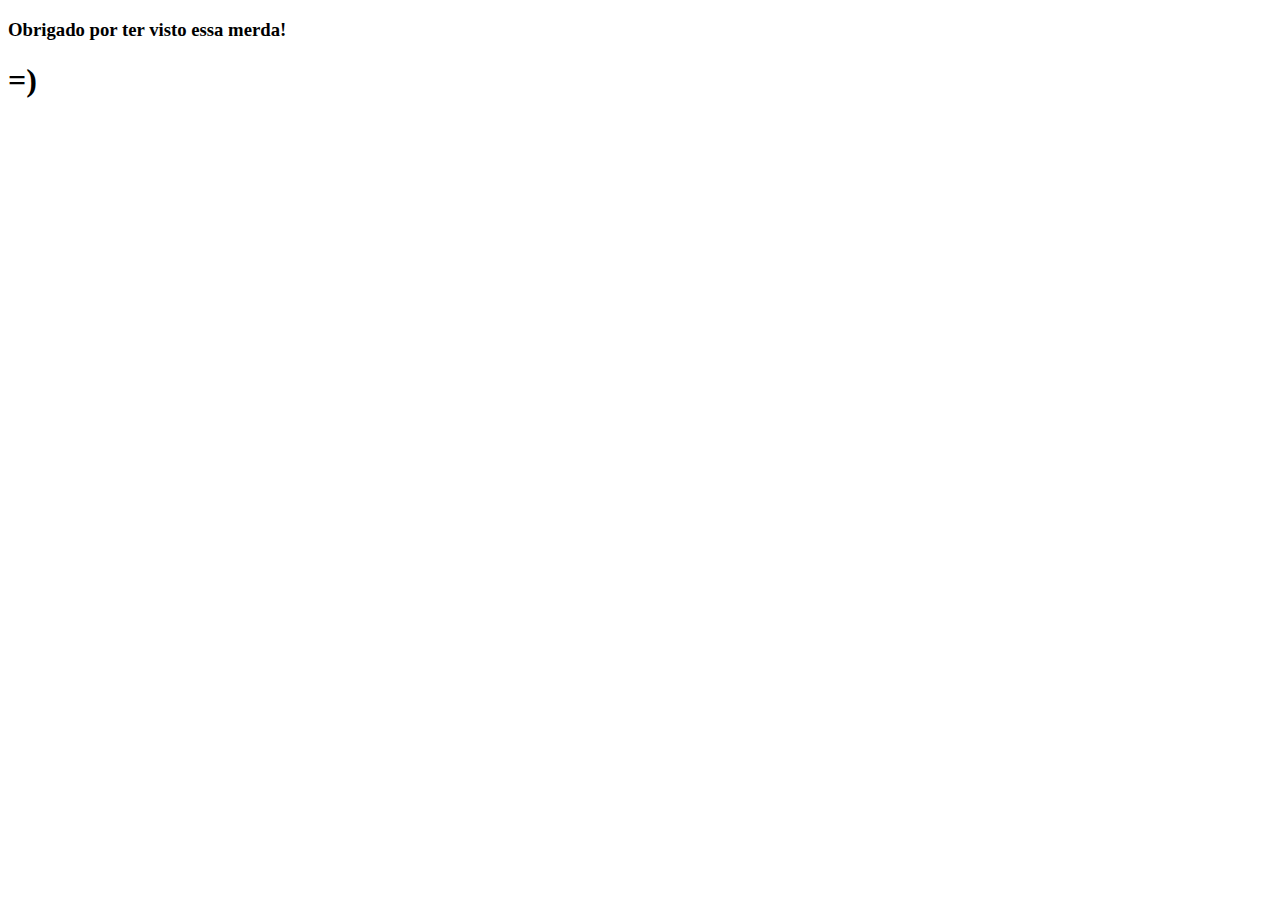
<file: sobre.html>
<!DOCTYPE html>
<html lang="pt-br">
<head>
    <meta charset="UTF-8">
    <meta http-equiv="X-UA-Compatible" content="IE=edge">
    <meta name="viewport" content="width=device-width, initial-scale=1.0">
    <title></title>
</head>
<body>
    <h3>Obrigado por ter visto essa merda!</h3>
    <h1>=)</h1>
</body>
</html>
</file>
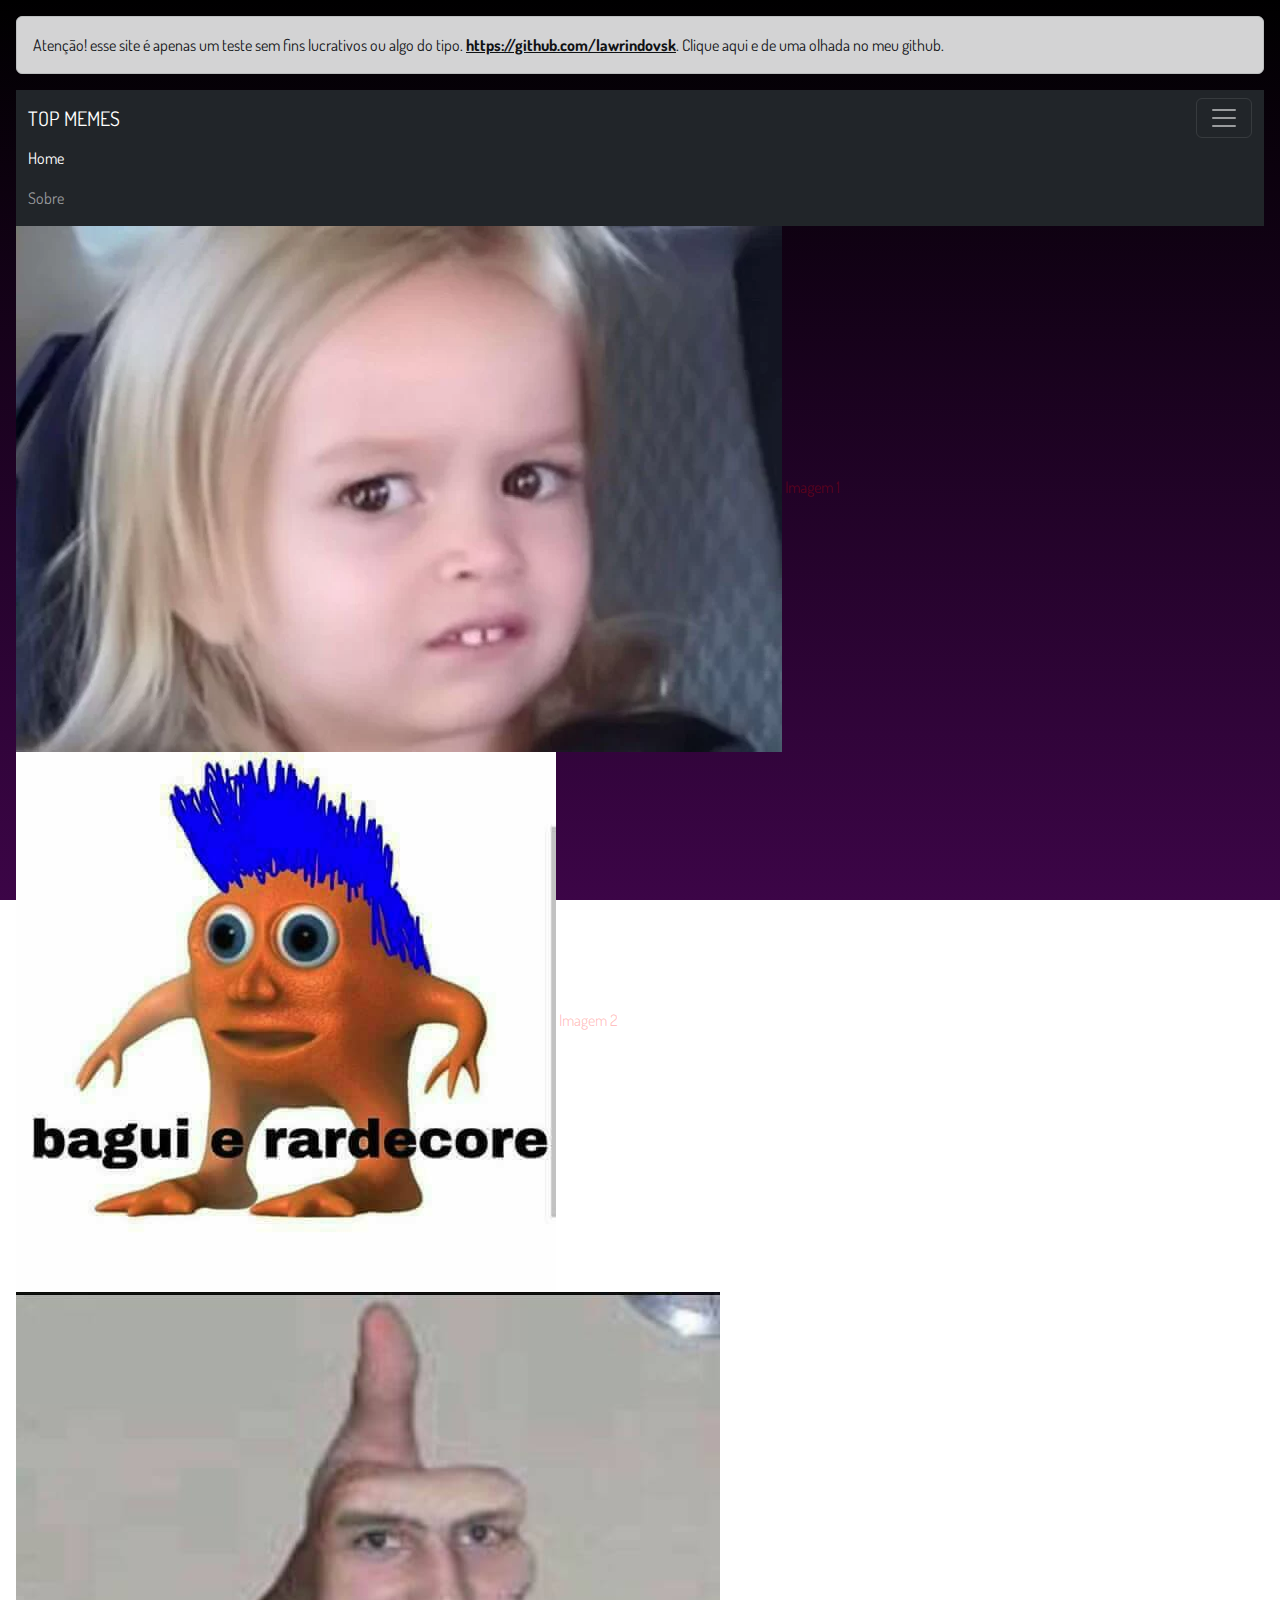
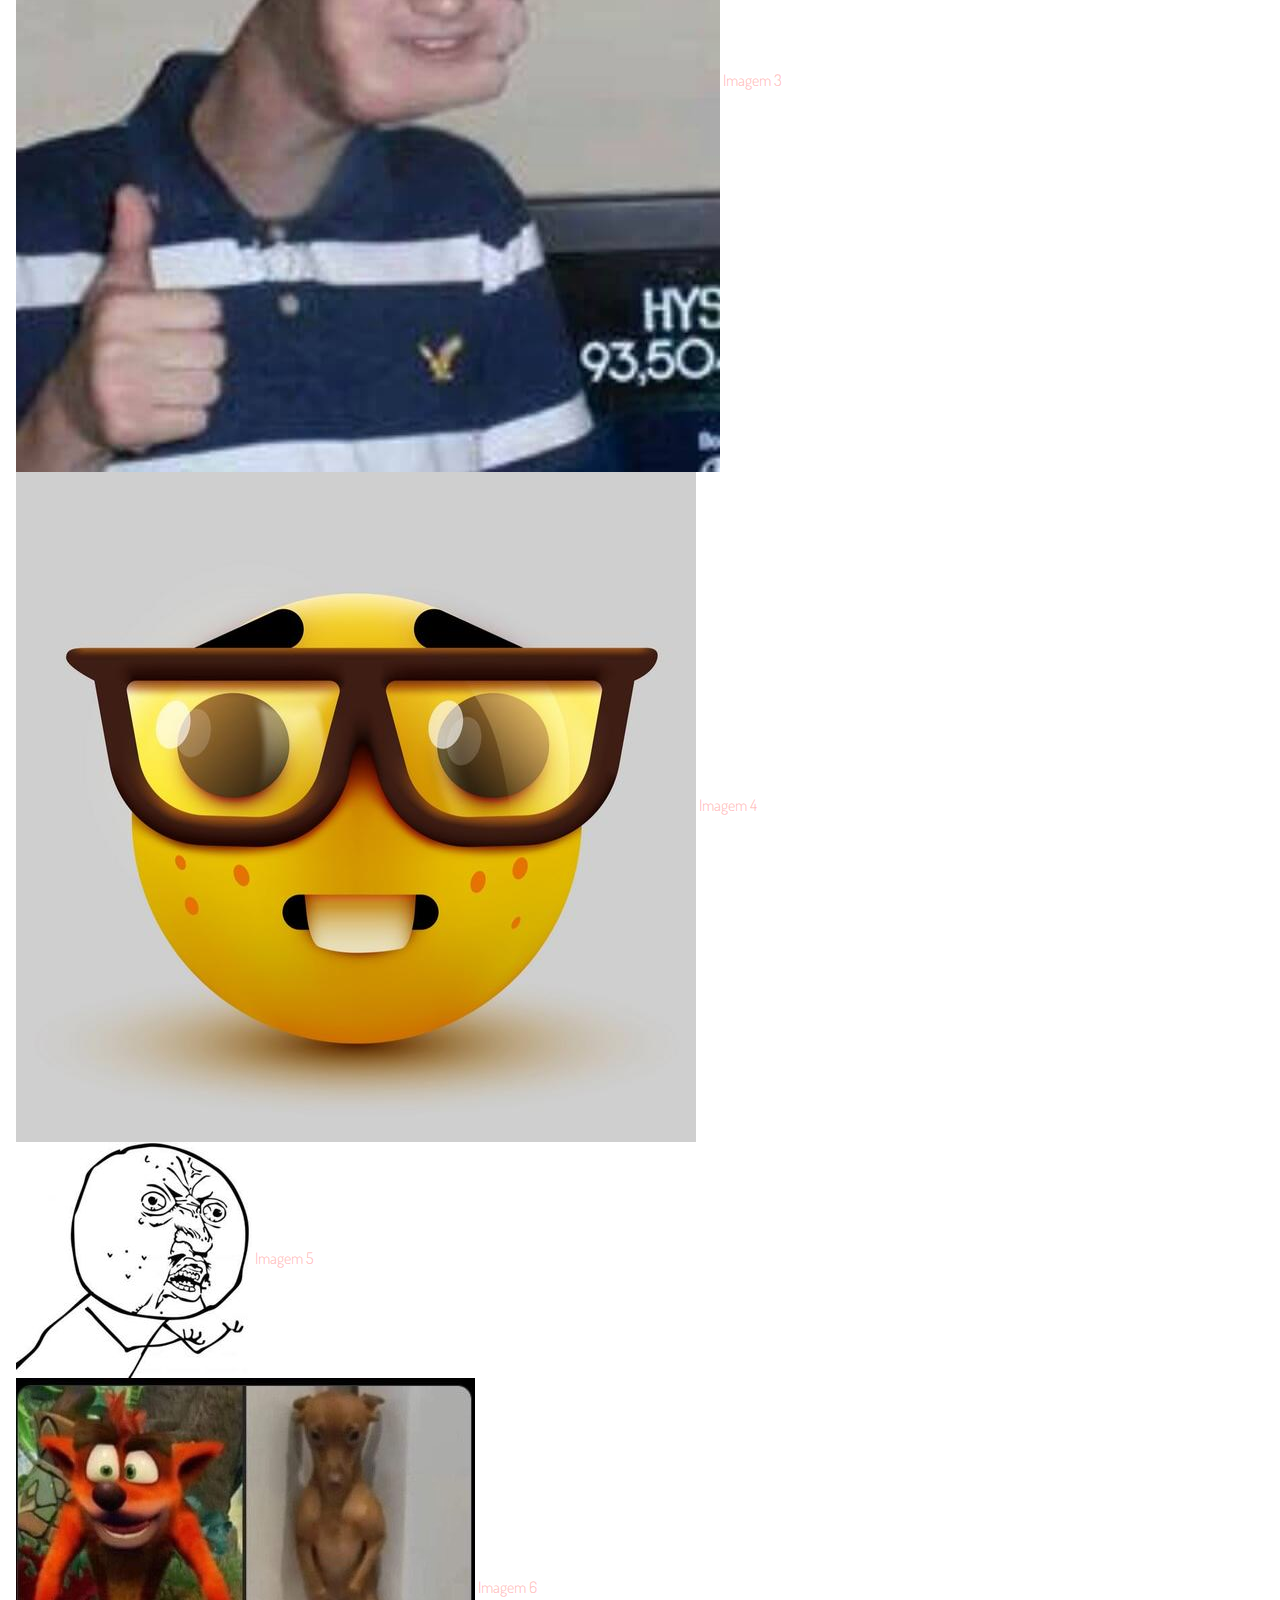
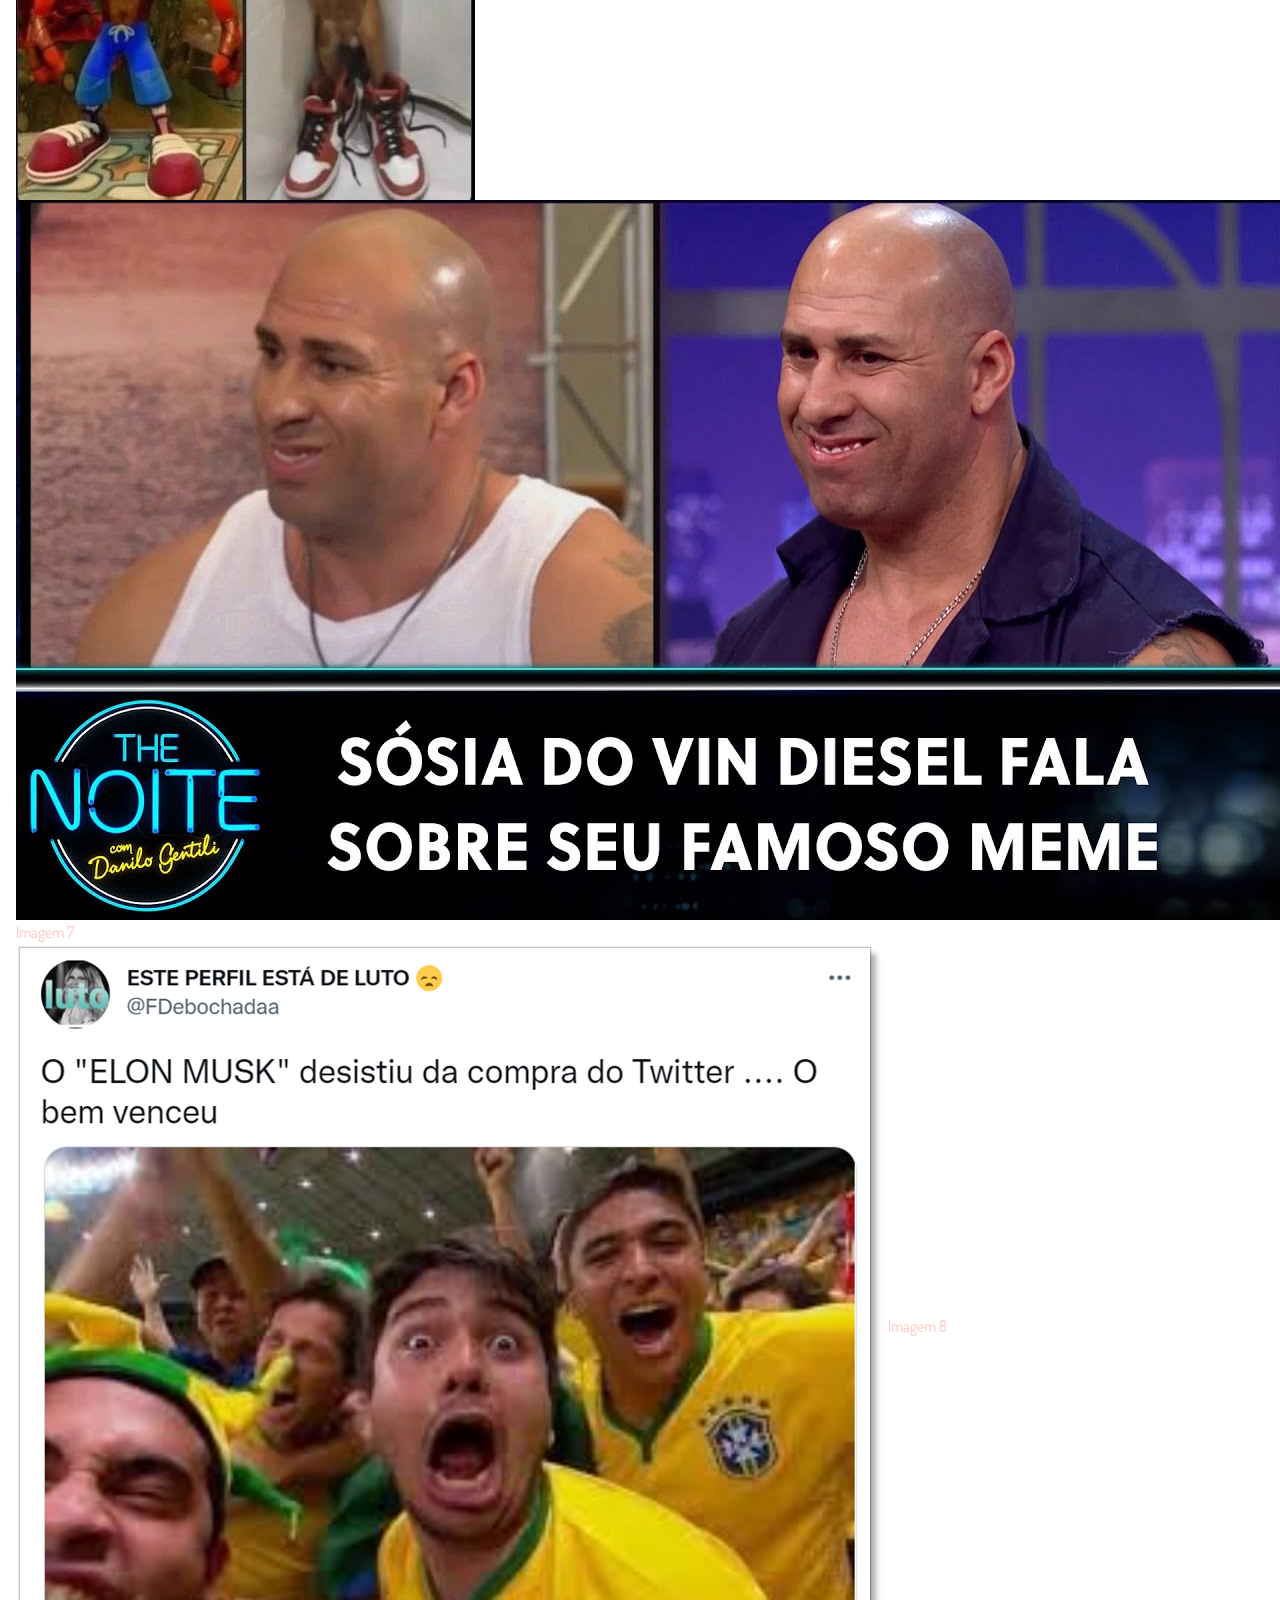
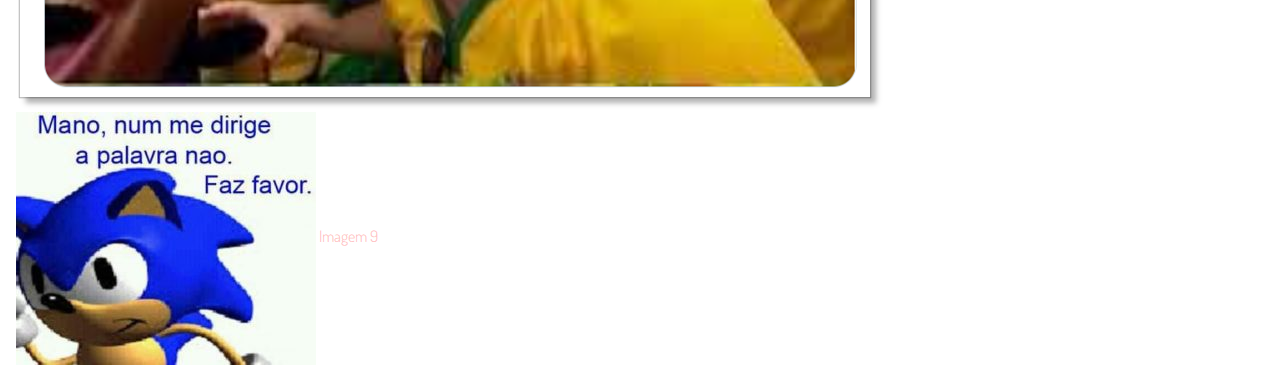
<file: TOP MEMES.html>
<!DOCTYPE html>
<!-- saved from url=(0060)file:///home/lawrindovsk/Documentos/bootstraptest/index.html -->
<html lang="pt-br"><head><meta http-equiv="Content-Type" content="text/html; charset=UTF-8">
    
    <meta name="viewport" content="width=device-width, initial-scale=1">
    <link href="./TOP MEMES_files/bootstrap.min.css" rel="stylesheet">
    <link href="./TOP MEMES_files/docs.css" rel="stylesheet">
    <script src="./TOP MEMES_files/bootstrap.bundle.min.js"></script>
    <link rel="stylesheet" type="text/css" href="./TOP MEMES_files/style.css">
    <link rel="stylesheet" type="text/css" href="./TOP MEMES_files/stylegrid" <!--="" links="" --="">
    <title>TOP MEMES</title>
  </head>
  <body class="p-3 m-0 border-0 bd-example">
    <!-- alert dark -->
    <div class="alert alert-dark" role="alert">
      Atenção! esse site é apenas um teste sem fins lucrativos ou algo do tipo. <a href="https://github.com/lawrindovsk" class="alert-link">https://github.com/lawrindovsk</a>. Clique aqui e de uma olhada no meu github.
    </div>
    <!-- end alert dark -->

    <!-- navbar -->

    <nav class="navbar navbar-dark bg-dark">
      <div class="container-fluid">
        <a class="navbar-brand" href="file:///home/lawrindovsk/Documentos/bootstraptest/index.html">TOP MEMES</a>
        <button class="navbar-toggler" type="button" data-bs-toggle="collapse" data-bs-target="#navbarNavAltMarkup" aria-controls="navbarNavAltMarkup" aria-expanded="true" aria-label="Toggle navigation">
          <span class="navbar-toggler-icon"></span>
        </button>
        <div class="navbar-collapse collapse show" id="navbarNavAltMarkup" style="">
          <div class="navbar-nav">
            <a class="nav-link active" aria-current="page" href="file:///home/lawrindovsk/Documentos/bootstraptest/index.html">Home</a>
            <a class="nav-link" href="file:///home/lawrindovsk/Documentos/bootstraptest/sobre.html">Sobre</a>
          </div>
        </div>
      </div>
    </nav>

    <!-- end navbar -->
  
    <!-- coluna html/css -->
    <div class="container-galeria">
      <div class="item-galeria w-2 h-2">
          <img src="./TOP MEMES_files/1_meme_chloe-26068285.webp" alt="" class="img-galeria">
          <span class="title-galeria">
              Imagem 1
          </span>
      </div>
      <div class="item-galeria w-2 h-1">
          <img src="./TOP MEMES_files/275173732_488898666274434_4791033096895601277_n.jpg" alt="" class="img-galeria">
          <span class="title-galeria">
              Imagem 2
          </span>
      </div>
      <div class="item-galeria w-1 h-2">
          <img src="./TOP MEMES_files/66600771_154994452324764_915289133146963968_n.jpg" alt="" class="img-galeria">
          <span class="title-galeria">
              Imagem 3
          </span>
      </div>
      <div class="item-galeria w-1 h-1">
          <img src="./TOP MEMES_files/667.jpg" alt="" class="img-galeria">
          <span class="title-galeria">
              Imagem 4
          </span>
      </div>
      <div class="item-galeria w-2 h-2">
          <img src="./TOP MEMES_files/7e3bb2b4059cceb64279789d228e2da2--funny-meme-pictures-funny-images.jpg" alt="" class="img-galeria">
          <span class="title-galeria">
              Imagem 5
          </span>
      </div>
      <div class="item-galeria w-1 h-2">
          <img src="./TOP MEMES_files/FeqXxDnX0AA5CBj.jpeg" alt="" class="img-galeria">
          <span class="title-galeria">
              Imagem 6
          </span>
      </div>
      <div class="item-galeria w-1 h-1">
          <img src="./TOP MEMES_files/maxresdefault.jpg" alt="" class="img-galeria">
          <span class="title-galeria">
              Imagem 7
          </span>
      </div>
      <div class="item-galeria w-1 h-1">
          <img src="./TOP MEMES_files/meme6-musk-8jul-2022.png" alt="" class="img-galeria">
          <span class="title-galeria">
              Imagem 8
          </span>
      </div>
      <div class="item-galeria w-1 h-1">
          <img src="./TOP MEMES_files/sonic meme do zap.jpeg" alt="" class="img-galeria">
          <span class="title-galeria">
              Imagem 9
          </span>
      </div>
  </div>

    <!-- scripts do bootstrap -->
    <script src="./TOP MEMES_files/bootstrap.bundle.min.js" integrity="sha384-OERcA2EqjJCMA+/3y+gxIOqMEjwtxJY7qPCqsdltbNJuaOe923+mo//f6V8Qbsw3" crossorigin="anonymous"></script>
    <script src="./TOP MEMES_files/popper.min.js" integrity="sha384-oBqDVmMz9ATKxIep9tiCxS/Z9fNfEXiDAYTujMAeBAsjFuCZSmKbSSUnQlmh/jp3" crossorigin="anonymous"></script>
    <script src="./TOP MEMES_files/bootstrap.min.js" integrity="sha384-IDwe1+LCz02ROU9k972gdyvl+AESN10+x7tBKgc9I5HFtuNz0wWnPclzo6p9vxnk" crossorigin="anonymous"></script>
  
</body></html>
</file>
<file: TOP MEMES_files/style.css>
@import url('https://fonts.googleapis.com/css2?family=Dosis:wght@300&display=swap');

*{
    margin: 0;
    padding: 0;
    box-sizing: border-box;
}


header{
    height: 6vh;
    display: flex;
    justify-content: space-between;
}

body{
    background: -webkit-linear-gradient(bottom, rgb(60, 5, 71), rgb(0, 0, 0));
    font-family: 'Dosis', sans-serif;
    margin: 0;
    padding: 0;
    background-attachment: fixed;
    font-size: 15;
    color: rgba(255, 0, 0, 0.26);
    min-height: 100vh;
}

#navbarrr{
    padding: 0;
}

carousel-item active{
    width: 0%;
}

#titulo{
    text-align: center;
    background-color: rgba(255, 255, 255, 0.342);
}

#lista{
    margin-left: 10%;
    margin-right: 10%;
}

#navbar{
    list-style: none;
    display: inline;
}

#carouselExampleIndicators{
    margin-left: 10%;
    margin-right: 10%;
}
</file>
<file: TOP MEMES_files/docs.css>
/*!
 * Bootstrap Docs (https://getbootstrap.com/)
 * Copyright 2011-2022 The Bootstrap Authors
 * Copyright 2011-2022 Twitter, Inc.
 * Licensed under the Creative Commons Attribution 3.0 Unported License.
 * For details, see https://creativecommons.org/licenses/by/3.0/.
 */.grid{display:grid;grid-template-rows:repeat(var(--bs-rows, 1), 1fr);grid-template-columns:repeat(var(--bs-columns, 12), 1fr);gap:var(--bs-gap, 1.5rem)}.grid .g-col-1{grid-column:auto/span 1}.grid .g-col-2{grid-column:auto/span 2}.grid .g-col-3{grid-column:auto/span 3}.grid .g-col-4{grid-column:auto/span 4}.grid .g-col-5{grid-column:auto/span 5}.grid .g-col-6{grid-column:auto/span 6}.grid .g-col-7{grid-column:auto/span 7}.grid .g-col-8{grid-column:auto/span 8}.grid .g-col-9{grid-column:auto/span 9}.grid .g-col-10{grid-column:auto/span 10}.grid .g-col-11{grid-column:auto/span 11}.grid .g-col-12{grid-column:auto/span 12}.grid .g-start-1{grid-column-start:1}.grid .g-start-2{grid-column-start:2}.grid .g-start-3{grid-column-start:3}.grid .g-start-4{grid-column-start:4}.grid .g-start-5{grid-column-start:5}.grid .g-start-6{grid-column-start:6}.grid .g-start-7{grid-column-start:7}.grid .g-start-8{grid-column-start:8}.grid .g-start-9{grid-column-start:9}.grid .g-start-10{grid-column-start:10}.grid .g-start-11{grid-column-start:11}@media (min-width: 576px){.grid .g-col-sm-1{grid-column:auto/span 1}.grid .g-col-sm-2{grid-column:auto/span 2}.grid .g-col-sm-3{grid-column:auto/span 3}.grid .g-col-sm-4{grid-column:auto/span 4}.grid .g-col-sm-5{grid-column:auto/span 5}.grid .g-col-sm-6{grid-column:auto/span 6}.grid .g-col-sm-7{grid-column:auto/span 7}.grid .g-col-sm-8{grid-column:auto/span 8}.grid .g-col-sm-9{grid-column:auto/span 9}.grid .g-col-sm-10{grid-column:auto/span 10}.grid .g-col-sm-11{grid-column:auto/span 11}.grid .g-col-sm-12{grid-column:auto/span 12}.grid .g-start-sm-1{grid-column-start:1}.grid .g-start-sm-2{grid-column-start:2}.grid .g-start-sm-3{grid-column-start:3}.grid .g-start-sm-4{grid-column-start:4}.grid .g-start-sm-5{grid-column-start:5}.grid .g-start-sm-6{grid-column-start:6}.grid .g-start-sm-7{grid-column-start:7}.grid .g-start-sm-8{grid-column-start:8}.grid .g-start-sm-9{grid-column-start:9}.grid .g-start-sm-10{grid-column-start:10}.grid .g-start-sm-11{grid-column-start:11}}@media (min-width: 768px){.grid .g-col-md-1{grid-column:auto/span 1}.grid .g-col-md-2{grid-column:auto/span 2}.grid .g-col-md-3{grid-column:auto/span 3}.grid .g-col-md-4{grid-column:auto/span 4}.grid .g-col-md-5{grid-column:auto/span 5}.grid .g-col-md-6{grid-column:auto/span 6}.grid .g-col-md-7{grid-column:auto/span 7}.grid .g-col-md-8{grid-column:auto/span 8}.grid .g-col-md-9{grid-column:auto/span 9}.grid .g-col-md-10{grid-column:auto/span 10}.grid .g-col-md-11{grid-column:auto/span 11}.grid .g-col-md-12{grid-column:auto/span 12}.grid .g-start-md-1{grid-column-start:1}.grid .g-start-md-2{grid-column-start:2}.grid .g-start-md-3{grid-column-start:3}.grid .g-start-md-4{grid-column-start:4}.grid .g-start-md-5{grid-column-start:5}.grid .g-start-md-6{grid-column-start:6}.grid .g-start-md-7{grid-column-start:7}.grid .g-start-md-8{grid-column-start:8}.grid .g-start-md-9{grid-column-start:9}.grid .g-start-md-10{grid-column-start:10}.grid .g-start-md-11{grid-column-start:11}}@media (min-width: 992px){.grid .g-col-lg-1{grid-column:auto/span 1}.grid .g-col-lg-2{grid-column:auto/span 2}.grid .g-col-lg-3{grid-column:auto/span 3}.grid .g-col-lg-4{grid-column:auto/span 4}.grid .g-col-lg-5{grid-column:auto/span 5}.grid .g-col-lg-6{grid-column:auto/span 6}.grid .g-col-lg-7{grid-column:auto/span 7}.grid .g-col-lg-8{grid-column:auto/span 8}.grid .g-col-lg-9{grid-column:auto/span 9}.grid .g-col-lg-10{grid-column:auto/span 10}.grid .g-col-lg-11{grid-column:auto/span 11}.grid .g-col-lg-12{grid-column:auto/span 12}.grid .g-start-lg-1{grid-column-start:1}.grid .g-start-lg-2{grid-column-start:2}.grid .g-start-lg-3{grid-column-start:3}.grid .g-start-lg-4{grid-column-start:4}.grid .g-start-lg-5{grid-column-start:5}.grid .g-start-lg-6{grid-column-start:6}.grid .g-start-lg-7{grid-column-start:7}.grid .g-start-lg-8{grid-column-start:8}.grid .g-start-lg-9{grid-column-start:9}.grid .g-start-lg-10{grid-column-start:10}.grid .g-start-lg-11{grid-column-start:11}}@media (min-width: 1200px){.grid .g-col-xl-1{grid-column:auto/span 1}.grid .g-col-xl-2{grid-column:auto/span 2}.grid .g-col-xl-3{grid-column:auto/span 3}.grid .g-col-xl-4{grid-column:auto/span 4}.grid .g-col-xl-5{grid-column:auto/span 5}.grid .g-col-xl-6{grid-column:auto/span 6}.grid .g-col-xl-7{grid-column:auto/span 7}.grid .g-col-xl-8{grid-column:auto/span 8}.grid .g-col-xl-9{grid-column:auto/span 9}.grid .g-col-xl-10{grid-column:auto/span 10}.grid .g-col-xl-11{grid-column:auto/span 11}.grid .g-col-xl-12{grid-column:auto/span 12}.grid .g-start-xl-1{grid-column-start:1}.grid .g-start-xl-2{grid-column-start:2}.grid .g-start-xl-3{grid-column-start:3}.grid .g-start-xl-4{grid-column-start:4}.grid .g-start-xl-5{grid-column-start:5}.grid .g-start-xl-6{grid-column-start:6}.grid .g-start-xl-7{grid-column-start:7}.grid .g-start-xl-8{grid-column-start:8}.grid .g-start-xl-9{grid-column-start:9}.grid .g-start-xl-10{grid-column-start:10}.grid .g-start-xl-11{grid-column-start:11}}@media (min-width: 1400px){.grid .g-col-xxl-1{grid-column:auto/span 1}.grid .g-col-xxl-2{grid-column:auto/span 2}.grid .g-col-xxl-3{grid-column:auto/span 3}.grid .g-col-xxl-4{grid-column:auto/span 4}.grid .g-col-xxl-5{grid-column:auto/span 5}.grid .g-col-xxl-6{grid-column:auto/span 6}.grid .g-col-xxl-7{grid-column:auto/span 7}.grid .g-col-xxl-8{grid-column:auto/span 8}.grid .g-col-xxl-9{grid-column:auto/span 9}.grid .g-col-xxl-10{grid-column:auto/span 10}.grid .g-col-xxl-11{grid-column:auto/span 11}.grid .g-col-xxl-12{grid-column:auto/span 12}.grid .g-start-xxl-1{grid-column-start:1}.grid .g-start-xxl-2{grid-column-start:2}.grid .g-start-xxl-3{grid-column-start:3}.grid .g-start-xxl-4{grid-column-start:4}.grid .g-start-xxl-5{grid-column-start:5}.grid .g-start-xxl-6{grid-column-start:6}.grid .g-start-xxl-7{grid-column-start:7}.grid .g-start-xxl-8{grid-column-start:8}.grid .g-start-xxl-9{grid-column-start:9}.grid .g-start-xxl-10{grid-column-start:10}.grid .g-start-xxl-11{grid-column-start:11}}:root{--bd-purple: #4c0bce;--bd-violet: #712cf9;--bd-accent: #ffe484;--bd-violet-rgb: 112.520718,44.062154,249.437846;--bd-accent-rgb: 255,228,132;--bd-pink-rgb: 214,51,132;--bd-teal-rgb: 32,201,151;--docsearch-primary-color: var(--bd-violet);--docsearch-logo-color: var(--bd-violet)}.bd-navbar{padding:.75rem 0;background-color:transparent;background-image:linear-gradient(to bottom, rgba(var(--bd-violet-rgb), 1), rgba(var(--bd-violet-rgb), 0.95));box-shadow:0 0.5rem 1rem rgba(0,0,0,0.15),inset 0 -1px 0 rgba(0,0,0,0.15)}@media (max-width: 991.98px){.bd-navbar .bd-navbar-toggle{width:4.25rem}}.bd-navbar .navbar-toggler{padding:0;margin-right:-.5rem;border:0}.bd-navbar .navbar-toggler:first-child{margin-left:-.5rem}.bd-navbar .navbar-toggler .bi{width:1.5rem;height:1.5rem}.bd-navbar .navbar-toggler:focus{box-shadow:none}.bd-navbar .navbar-brand{transition:.2s ease-in-out transform}.bd-navbar .navbar-brand:hover{transform:rotate(-5deg) scale(1.1)}.bd-navbar .navbar-toggler,.bd-navbar .nav-link{padding-right:.25rem;padding-left:.25rem;color:rgba(255,255,255,0.85)}.bd-navbar .navbar-toggler:hover,.bd-navbar .navbar-toggler:focus,.bd-navbar .nav-link:hover,.bd-navbar .nav-link:focus{color:#fff}.bd-navbar .navbar-toggler.active,.bd-navbar .nav-link.active{font-weight:600;color:#fff}.bd-navbar .navbar-nav-svg{display:inline-block;vertical-align:-.125rem}.bd-navbar .offcanvas-lg{background-color:var(--bd-violet);border-left:0}@media (max-width: 991.98px){.bd-navbar .offcanvas-lg{box-shadow:0 1rem 3rem rgba(0,0,0,0.175)}}.bd-navbar .dropdown-toggle:focus:not(:focus-visible){outline:0}.bd-navbar .dropdown-menu{--bs-dropdown-min-width: 12rem;--bs-dropdown-link-hover-bg: rgba(var(--bd-violet-rgb), .1);--bs-dropdown-font-size:.875rem;box-shadow:0 0.5rem 1rem rgba(0,0,0,0.15)}.bd-navbar .dropdown-item.current{font-weight:600;background-image:url("data:image/svg+xml,%3csvg xmlns='http://www.w3.org/2000/svg' viewBox='0 0 8 8'%3e%3cpath fill='%23292b2c' d='M2.3 6.73L.6 4.53c-.4-1.04.46-1.4 1.1-.8l1.1 1.4 3.4-3.8c.6-.63 1.6-.27 1.2.7l-4 4.6c-.43.5-.8.4-1.1.1z'/%3e%3c/svg%3e");background-repeat:no-repeat;background-position:right 1rem top 0.6rem;background-size:.75rem .75rem}.bd-search{position:relative}@media (min-width: 992px){.bd-search{position:absolute;top:.875rem;left:50%;width:200px;margin-left:-100px}}@media (min-width: 1200px){.bd-search{width:280px;margin-left:-140px}}.DocSearch-Container{--docsearch-muted-color: #6c757d;--docsearch-hit-shadow: none;z-index:2000;cursor:auto}@media (min-width: 992px){.DocSearch-Container{padding-top:4rem}}.DocSearch-Button{--docsearch-searchbox-background: rgba(0,0,0,0.1);--docsearch-searchbox-color: #fff;--docsearch-searchbox-focus-background: rgba(0,0,0,0.25);--docsearch-searchbox-shadow: 0 0 0 0.25rem rgba(255,228,132,0.4);--docsearch-text-color: #fff;--docsearch-muted-color: rgba(255,255,255,0.65);width:100%;height:38px;margin:0;border:1px solid rgba(255,255,255,0.4);border-radius:.375rem}.DocSearch-Button .DocSearch-Search-Icon{opacity:.65}.DocSearch-Button:active,.DocSearch-Button:focus,.DocSearch-Button:hover{border-color:#ffe484}.DocSearch-Button:active .DocSearch-Search-Icon,.DocSearch-Button:focus .DocSearch-Search-Icon,.DocSearch-Button:hover .DocSearch-Search-Icon{opacity:1}@media (max-width: 991.98px){.DocSearch-Button,.DocSearch-Button:hover,.DocSearch-Button:focus{background:transparent;border:0;box-shadow:none}.DocSearch-Button:focus{box-shadow:var(--docsearch-searchbox-shadow)}}@media (max-width: 991.98px){.DocSearch-Button-Keys,.DocSearch-Button-Placeholder{display:none}}.DocSearch-Button-Keys{min-width:0;padding:.125rem .25rem;background:rgba(0,0,0,0.25);border-radius:.25rem}.DocSearch-Button-Key{top:0;width:auto;height:1.25rem;padding-right:.125rem;padding-left:.125rem;margin-right:0;font-size:.875rem;background:none;box-shadow:none}.DocSearch-Commands-Key{padding-left:1px;font-size:.875rem;background-color:rgba(0,0,0,0.1);background-image:none;box-shadow:none}.DocSearch-Form{border-radius:var(--bs-border-radius)}.DocSearch-Hits mark{padding:0}.DocSearch-Hit{padding-bottom:0;border-radius:0}.DocSearch-Hit a{border-radius:0;border:solid var(--bs-border-color);border-width:0 1px 1px}.DocSearch-Hit:first-child a{border-top-left-radius:var(--bs-border-radius);border-top-right-radius:var(--bs-border-radius);border-top-width:1px}.DocSearch-Hit:last-child a{border-bottom-right-radius:var(--bs-border-radius);border-bottom-left-radius:var(--bs-border-radius)}.DocSearch-Hit-icon{display:flex;align-items:center}.bd-masthead{--bd-pink-rgb: 214,51,132;padding:3rem 0;background-image:linear-gradient(180deg, rgba(var(--bs-body-bg-rgb), 0.01), rgba(var(--bs-body-bg-rgb), 1) 85%),radial-gradient(ellipse at top left, rgba(var(--bs-primary-rgb), 0.5), transparent 50%),radial-gradient(ellipse at top right, rgba(var(--bd-accent-rgb), 0.5), transparent 50%),radial-gradient(ellipse at center right, rgba(var(--bd-violet-rgb), 0.5), transparent 50%),radial-gradient(ellipse at center left, rgba(var(--bd-pink-rgb), 0.5), transparent 50%)}.bd-masthead h1{font-size:calc(1.525rem + 3.3vw);line-height:1}@media (min-width: 1200px){.bd-masthead h1{font-size:4rem}}.bd-masthead .lead{font-size:1rem;font-weight:400;color:#495057}.bd-masthead .bd-code-snippet{margin:0;border-radius:.5rem}.bd-masthead .highlight{width:100%;padding:.5rem 1rem;overflow:hidden;text-overflow:ellipsis;white-space:nowrap;background-color:rgba(var(--bs-body-color-rgb), 0.075);border-radius:.5rem}@media (min-width: 992px){.bd-masthead .highlight{padding-right:4rem}}.bd-masthead .btn-clipboard{position:absolute;top:-.125rem;right:0;background-color:transparent}.bd-masthead #carbonads{margin-right:auto;margin-left:auto}@media (min-width: 768px){.bd-masthead .lead{font-size:calc(1.275rem + .3vw)}}@media (min-width: 768px) and (min-width: 1200px){.bd-masthead .lead{font-size:1.5rem}}.masthead-followup .lead{font-size:1rem}.masthead-followup .highlight{border-radius:.5rem}@media (min-width: 768px){.masthead-followup .lead{font-size:1.25rem}}.bd-btn-lg{padding:.8rem 2rem}.masthead-followup-icon{padding:1rem;color:rgba(var(--bg-rgb), 1);background-color:rgba(var(--bg-rgb), 0.1);background-blend-mode:multiple;border-radius:1rem;mix-blend-mode:darken}.masthead-followup-icon svg{filter:drop-shadow(0 1px 1px #fff)}.masthead-notice{background-color:var(--bd-accent);box-shadow:inset 0 -1px 1px rgba(var(--bs-body-color-rgb), 0.15),0 0.25rem 1.5rem rgba(var(--bs-body-bg-rgb), 0.75)}#carbonads{position:static;display:block;max-width:400px;padding:15px 15px 15px 160px;margin:2rem 0;overflow:hidden;font-size:.8125rem;line-height:1.4;text-align:left;background-color:#f8f9fa}#carbonads a{color:#343a40;text-decoration:none}@media (min-width: 576px){#carbonads{border-radius:.5rem}}.carbon-img{float:left;margin-left:-145px}.carbon-poweredby{display:block;margin-top:.75rem;color:#495057 !important}.bd-content>:target{padding-top:5rem;margin-top:-5rem}.bd-content>h2:not(:first-child){margin-top:3rem}.bd-content>h3{margin-top:2rem}.bd-content>ul li,.bd-content>ol li{margin-bottom:.25rem}.bd-content>ul li>p~ul,.bd-content>ol li>p~ul{margin-top:-.5rem;margin-bottom:1rem}.bd-content>.table,.bd-content>.table-responsive .table{margin-bottom:1.5rem;font-size:.875rem}@media (max-width: 991.98px){.bd-content>.table.table-bordered,.bd-content>.table-responsive .table.table-bordered{border:0}}.bd-content>.table thead,.bd-content>.table-responsive .table thead{border-bottom:2px solid currentcolor}.bd-content>.table tbody:not(:first-child),.bd-content>.table-responsive .table tbody:not(:first-child){border-top:2px solid currentcolor}.bd-content>.table th:first-child,.bd-content>.table td:first-child,.bd-content>.table-responsive .table th:first-child,.bd-content>.table-responsive .table td:first-child{padding-left:0}.bd-content>.table th:not(:last-child),.bd-content>.table td:not(:last-child),.bd-content>.table-responsive .table th:not(:last-child),.bd-content>.table-responsive .table td:not(:last-child){padding-right:1.5rem}.bd-content>.table th,.bd-content>.table td:first-child>code,.bd-content>.table-responsive .table th,.bd-content>.table-responsive .table td:first-child>code{white-space:nowrap}.table-options td:nth-child(2){min-width:160px}.table-options td:last-child,.table-utilities td:last-child{min-width:280px}.bd-title{font-size:calc(1.425rem + 2.1vw)}@media (min-width: 1200px){.bd-title{font-size:3rem}}.bd-lead{font-size:calc(1.275rem + .3vw);font-weight:300}@media (min-width: 1200px){.bd-lead{font-size:1.5rem}}.bd-bg-violet{background-color:#712cf9}.bi{width:1em;height:1em;fill:currentcolor}.icon-link{display:flex;align-items:center;-webkit-text-decoration-color:rgba(13,110,253,0.5);text-decoration-color:rgba(13,110,253,0.5);text-underline-offset:.5rem;-webkit-backface-visibility:hidden;backface-visibility:hidden}.icon-link .bi{width:1.5em;height:1.5em;transition:.2s ease-in-out transform}.icon-link:hover .bi{transform:translate3d(5px, 0, 0)}@media (min-width: 992px){.border-lg-start{border-left:1px solid #dee2e6}}.skippy{background-color:#4c0bce}.skippy a{color:#fff}@media (min-width: 992px){.bd-sidebar{position:-webkit-sticky;position:sticky;top:5rem;display:block !important;height:calc(100vh - 6rem);padding-left:.25rem;margin-left:-.25rem;overflow-y:auto}}@media (max-width: 991.98px){.bd-links-nav{font-size:.875rem}}@media (max-width: 991.98px){.bd-links-nav{-moz-column-count:2;column-count:2;-moz-column-gap:1.5rem;column-gap:1.5rem}.bd-links-nav .bd-links-group{-moz-column-break-inside:avoid;break-inside:avoid}.bd-links-nav .bd-links-span-all{-moz-column-span:all;column-span:all}}.bd-links-link{padding:.1875rem .5rem;margin-top:.125rem;margin-left:1rem;color:rgba(0,0,0,0.65);text-decoration:none}.bd-links-link:hover,.bd-links-link:focus,.bd-links-link.active{color:rgba(0,0,0,0.85);background-color:rgba(var(--bd-violet-rgb), 0.1)}.bd-links-link.active{font-weight:600}.bd-gutter{--bs-gutter-x: 3rem}@media (min-width: 992px){.bd-layout{display:grid;grid-template-areas:"sidebar main";grid-template-columns:1fr 5fr;gap:1.5rem}}.bd-sidebar{grid-area:sidebar}.bd-main{grid-area:main}@media (max-width: 991.98px){.bd-main{max-width:760px;margin-inline:auto}}@media (min-width: 768px){.bd-main{display:grid;grid-template-areas:"intro" "toc" "content";grid-template-rows:auto auto 1fr;gap:inherit}}@media (min-width: 992px){.bd-main{grid-template-areas:"intro   toc" "content toc";grid-template-rows:auto 1fr;grid-template-columns:4fr 1fr}}.bd-intro{grid-area:intro}.bd-toc{grid-area:toc}.bd-content{grid-area:content;min-width:1px}@media (min-width: 992px){.bd-toc{position:-webkit-sticky;position:sticky;top:5rem;right:0;z-index:2;height:calc(100vh - 7rem);overflow-y:auto}}.bd-toc nav{font-size:.875rem}.bd-toc nav ul{padding-left:0;margin-bottom:0;list-style:none}.bd-toc nav ul ul{padding-left:1rem;margin-top:.25rem}.bd-toc nav li{margin-bottom:.25rem}.bd-toc nav a{color:inherit}.bd-toc nav a:not(:hover){text-decoration:none}.bd-toc nav a code{font:inherit}.bd-toc-toggle{display:flex;align-items:center}@media (max-width: 575.98px){.bd-toc-toggle{justify-content:space-between;width:100%}}@media (max-width: 767.98px){.bd-toc-toggle{border:1px solid #dee2e6;border-radius:.4rem}.bd-toc-toggle:hover,.bd-toc-toggle:focus,.bd-toc-toggle:active,.bd-toc-toggle[aria-expanded="true"]{color:var(--bd-violet);background-color:#fff;border-color:var(--bd-violet)}.bd-toc-toggle:focus,.bd-toc-toggle[aria-expanded="true"]{box-shadow:0 0 0 3px rgba(var(--bd-violet-rgb), 0.25)}}@media (max-width: 767.98px){.bd-toc-collapse nav{padding:1.25rem;background-color:var(--bs-gray-100);border:1px solid #dee2e6;border-radius:.25rem}}@media (min-width: 768px){.bd-toc-collapse{display:block !important}}.bd-footer a{color:#495057;text-decoration:none}.bd-footer a:hover,.bd-footer a:focus{color:#0d6efd;text-decoration:underline}.bd-example-snippet{border:solid #dee2e6;border-width:1px 0}@media (min-width: 768px){.bd-example-snippet{border-width:1px}}.bd-example{--bd-example-padding: 1rem;position:relative;padding:var(--bd-example-padding);margin:0 -1.5rem;border:solid #dee2e6;border-width:1px 0}.bd-example::after{display:block;clear:both;content:""}@media (min-width: 768px){.bd-example{--bd-example-padding: 1.5rem;margin-right:0;margin-left:0;border-width:1px;border-top-left-radius:var(--bs-border-radius);border-top-right-radius:var(--bs-border-radius)}}.bd-example+.bd-code-snippet{border-top-left-radius:0;border-top-right-radius:0;border:solid #dee2e6;border-width:0 1px 1px}.bd-example+p{margin-top:2rem}.bd-example>.form-control+.form-control{margin-top:.5rem}.bd-example>.nav+.nav,.bd-example>.alert+.alert,.bd-example>.navbar+.navbar,.bd-example>.progress+.progress{margin-top:1rem}.bd-example>.dropdown-menu{position:static;display:block}.bd-example>:last-child{margin-bottom:0}.bd-example>hr:last-child{margin-bottom:1rem}.bd-example>svg+svg,.bd-example>img+img{margin-left:.5rem}.bd-example>.btn,.bd-example>.btn-group{margin:.25rem .125rem}.bd-example>.btn-toolbar+.btn-toolbar{margin-top:.5rem}.bd-example>.list-group{max-width:400px}.bd-example>[class*="list-group-horizontal"]{max-width:100%}.bd-example .fixed-top,.bd-example .sticky-top{position:static;margin:calc(var(--bd-example-padding) * -1) calc(var(--bd-example-padding) * -1) var(--bd-example-padding)}.bd-example .fixed-bottom,.bd-example .sticky-bottom{position:static;margin:var(--bd-example-padding) calc(var(--bd-example-padding) * -1) calc(var(--bd-example-padding) * -1)}.bd-example .pagination{margin-bottom:0}.bd-example-row [class^="col"],.bd-example-cssgrid .grid>*{padding-top:.75rem;padding-bottom:.75rem;background-color:rgba(var(--bd-violet-rgb), 0.1);border:1px solid rgba(var(--bd-violet-rgb), 0.25)}.bd-example-row .row+.row,.bd-example-cssgrid .grid+.grid{margin-top:1rem}.bd-example-row-flex-cols .row{min-height:10rem;background-color:rgba(255,0,0,0.1)}.bd-example-flex div{background-color:rgba(76,11,206,0.15);border:1px solid rgba(76,11,206,0.15)}.example-container{width:800px;--bs-gutter-x: 1.5rem;--bs-gutter-y: 0;width:100%;padding-right:calc(var(--bs-gutter-x) * .5);padding-left:calc(var(--bs-gutter-x) * .5);margin-right:auto;margin-left:auto}.example-row{--bs-gutter-x: 1.5rem;--bs-gutter-y: 0;display:flex;flex-wrap:wrap;margin-top:calc(-1 * var(--bs-gutter-y));margin-right:calc(-.5 * var(--bs-gutter-x));margin-left:calc(-.5 * var(--bs-gutter-x))}.example-content-main{flex-shrink:0;width:100%;max-width:100%;padding-right:calc(var(--bs-gutter-x) * .5);padding-left:calc(var(--bs-gutter-x) * .5);margin-top:var(--bs-gutter-y)}@media (min-width: 576px){.example-content-main{flex:0 0 auto;width:50%}}@media (min-width: 992px){.example-content-main{flex:0 0 auto;width:66.666667%}}.example-content-secondary{flex-shrink:0;width:100%;max-width:100%;padding-right:calc(var(--bs-gutter-x) * .5);padding-left:calc(var(--bs-gutter-x) * .5);margin-top:var(--bs-gutter-y)}@media (min-width: 576px){.example-content-secondary{flex:0 0 auto;width:50%}}@media (min-width: 992px){.example-content-secondary{flex:0 0 auto;width:33.333333%}}.bd-example-ratios .ratio{display:inline-block;width:10rem;color:#6c757d;background-color:#f8f9fa;border:var(--bs-border-width) solid var(--bs-border-color)}.bd-example-ratios .ratio>div{display:flex;align-items:center;justify-content:center}.bd-example-ratios-breakpoint .ratio-4x3{width:16rem}@media (min-width: 768px){.bd-example-ratios-breakpoint .ratio-4x3{--bs-aspect-ratio: 50%}}.bd-example-offcanvas .offcanvas{position:static;display:block;height:200px;visibility:visible;transform:translate(0)}.tooltip-demo a{white-space:nowrap}.custom-tooltip{--bs-tooltip-bg: var(--bs-primary)}.custom-popover{--bs-popover-max-width: 200px;--bs-popover-border-color: var(--bs-primary);--bs-popover-header-bg: var(--bs-primary);--bs-popover-header-color: var(--bs-white);--bs-popover-body-padding-x: 1rem;--bs-popover-body-padding-y: .5rem}.scrollspy-example{height:200px;margin-top:.5rem;overflow:auto}.scrollspy-example-2{height:350px;overflow:auto}.simple-list-example-scrollspy .active{background-color:rgba(var(--bd-violet-rgb), 0.15)}.bd-example-border-utils [class^="border"]{display:inline-block;width:5rem;height:5rem;margin:.25rem;background-color:#f5f5f5}.bd-example-rounded-utils [class*="rounded"]{margin:.25rem}.bd-example-position-utils{position:relative;padding:2rem}.bd-example-position-utils .position-relative{height:200px;background-color:#f5f5f5}.bd-example-position-utils .position-absolute{width:2rem;height:2rem;background-color:#212529;border-radius:.375rem}.bd-example-position-examples::after{content:none}.bd-example-placeholder-cards::after{display:none}.bd-example-placeholder-cards .card{width:18rem}.bd-example-toasts{min-height:240px}.highlight{position:relative;padding:0.75rem 1.5rem;margin-bottom:1rem;background-color:var(--bs-gray-100)}@media (min-width: 768px){.highlight{padding:.75rem 1.25rem;border-radius:var(--bs-border-radius)}}.highlight pre{padding:0;margin-top:.625rem;margin-right:1.875rem;margin-bottom:.625rem;white-space:pre;background-color:transparent;border:0}.highlight pre code{font-size:inherit;color:#212529;word-wrap:normal}.bd-code-snippet{margin:0 -1.5rem 1rem}.bd-code-snippet .highlight{margin-bottom:0}.bd-code-snippet .bd-example{margin:0;border:0}@media (min-width: 768px){.bd-code-snippet{margin-right:0;margin-left:0;border-radius:.375rem}}.highlight-toolbar{border:solid #dee2e6;border-width:1px 0}.btn-bd-primary{--bs-btn-font-weight: 600;--bs-btn-color: var(--bs-white);--bs-btn-bg: var(--bd-violet);--bs-btn-border-color: var(--bd-violet);--bs-btn-border-radius: .5rem;--bs-btn-hover-color: var(--bs-white);--bs-btn-hover-bg: #6528e0;--bs-btn-hover-border-color: #6528e0;--bs-btn-focus-shadow-rgb: var(--bd-violet-rgb);--bs-btn-active-color: var(--bs-btn-hover-color);--bs-btn-active-bg: #5a23c8;--bs-btn-active-border-color: #5a23c8}.btn-bd-accent{--bs-btn-font-weight: 600;--bs-btn-color: var(--bd-accent);--bs-btn-border-color: var(--bd-accent);--bs-btn-hover-color: var(--bd-dark);--bs-btn-hover-bg: var(--bd-accent);--bs-btn-hover-border-color: var(--bd-accent);--bs-btn-focus-shadow-rgb: var(--bd-accent-rgb);--bs-btn-active-color: var(--bs-btn-hover-color);--bs-btn-active-bg: var(--bs-btn-hover-bg);--bs-btn-active-border-color: var(--bs-btn-hover-border-color)}.btn-bd-light{--bs-btn-color: var(--bs-gray-600);--bs-btn-border-color: var(--bs-gray-400);--bs-btn-hover-color: var(--bd-violet);--bs-btn-hover-border-color: var(--bd-violet);--bs-btn-active-color: var(--bd-violet);--bs-btn-active-bg: var(--bs-white);--bs-btn-active-border-color: var(--bd-violet);--bs-btn-focus-border-color: var(--bd-violet);--bs-btn-focus-shadow-rgb: var(--bd-violet-rgb)}.bd-callout{padding:1.25rem;margin-top:1.25rem;margin-bottom:1.25rem;background-color:var(--bd-callout-bg, var(--bs-gray-100));border-left:0.25rem solid var(--bd-callout-border, var(--bs-gray-300))}.bd-callout h4{margin-bottom:.25rem}.bd-callout>:last-child{margin-bottom:0}.bd-callout+.bd-callout{margin-top:-.25rem}.bd-callout .highlight{background-color:rgba(0,0,0,0.05)}.bd-callout-info{--bd-callout-bg: rgba(var(--bs-info-rgb), .075);--bd-callout-border: rgba(var(--bs-info-rgb), .5)}.bd-callout-warning{--bd-callout-bg: rgba(var(--bs-warning-rgb), .075);--bd-callout-border: rgba(var(--bs-warning-rgb), .5)}.bd-callout-danger{--bd-callout-bg: rgba(var(--bs-danger-rgb), .075);--bd-callout-border: rgba(var(--bs-danger-rgb), .5)}.bd-brand-logos{color:#712cf9}.bd-brand-logos .inverse{color:#fff;background-color:#712cf9}.bd-brand-item+.bd-brand-item{border-top:1px solid #fff}@media (min-width: 768px){.bd-brand-item+.bd-brand-item{border-top:0;border-left:1px solid #fff}}.color-swatches{margin:0 -5px}.color-swatches .bd-purple{background-color:#4c0bce}.color-swatches .bd-purple-light{background-color:#d5c1fd}.color-swatches .bd-purple-lighter{background-color:#e5e1ea}.color-swatches .bd-gray{background-color:#f9f9f9}.color-swatch{width:4rem;height:4rem}@media (min-width: 768px){.color-swatch{width:6rem;height:6rem}}.swatch-blue{color:#fff;background-color:#0d6efd}.swatch-blue::after{position:absolute;top:1rem;right:1rem;padding-left:1rem;font-size:.75rem;line-height:1.35;white-space:pre;content:"4.50" "\a" "4.50" "\a" "4.66";background-color:#0d6efd;background-image:linear-gradient(to bottom, transparent 0.25rem, #fff 0.25rem 0.75rem, transparent 0.75rem 1.25rem, #fff 1.25rem 1.75rem, transparent 1.75rem 2.25rem, #000 2.25rem 2.75rem, transparent 2.75rem);background-repeat:no-repeat;background-size:.5rem 100%}.swatch-indigo{color:#fff;background-color:#6610f2}.swatch-indigo::after{position:absolute;top:1rem;right:1rem;padding-left:1rem;font-size:.75rem;line-height:1.35;white-space:pre;content:"7.18" "\a" "7.18" "\a" "2.92";background-color:#6610f2;background-image:linear-gradient(to bottom, transparent 0.25rem, #fff 0.25rem 0.75rem, transparent 0.75rem 1.25rem, #fff 1.25rem 1.75rem, transparent 1.75rem 2.25rem, #000 2.25rem 2.75rem, transparent 2.75rem);background-repeat:no-repeat;background-size:.5rem 100%}.swatch-purple{color:#fff;background-color:#6f42c1}.swatch-purple::after{position:absolute;top:1rem;right:1rem;padding-left:1rem;font-size:.75rem;line-height:1.35;white-space:pre;content:"6.51" "\a" "6.51" "\a" "3.22";background-color:#6f42c1;background-image:linear-gradient(to bottom, transparent 0.25rem, #fff 0.25rem 0.75rem, transparent 0.75rem 1.25rem, #fff 1.25rem 1.75rem, transparent 1.75rem 2.25rem, #000 2.25rem 2.75rem, transparent 2.75rem);background-repeat:no-repeat;background-size:.5rem 100%}.swatch-pink{color:#fff;background-color:#d63384}.swatch-pink::after{position:absolute;top:1rem;right:1rem;padding-left:1rem;font-size:.75rem;line-height:1.35;white-space:pre;content:"4.50" "\a" "4.50" "\a" "4.66";background-color:#d63384;background-image:linear-gradient(to bottom, transparent 0.25rem, #fff 0.25rem 0.75rem, transparent 0.75rem 1.25rem, #fff 1.25rem 1.75rem, transparent 1.75rem 2.25rem, #000 2.25rem 2.75rem, transparent 2.75rem);background-repeat:no-repeat;background-size:.5rem 100%}.swatch-red{color:#fff;background-color:#dc3545}.swatch-red::after{position:absolute;top:1rem;right:1rem;padding-left:1rem;font-size:.75rem;line-height:1.35;white-space:pre;content:"4.52" "\a" "4.52" "\a" "4.63";background-color:#dc3545;background-image:linear-gradient(to bottom, transparent 0.25rem, #fff 0.25rem 0.75rem, transparent 0.75rem 1.25rem, #fff 1.25rem 1.75rem, transparent 1.75rem 2.25rem, #000 2.25rem 2.75rem, transparent 2.75rem);background-repeat:no-repeat;background-size:.5rem 100%}.swatch-orange{color:#000;background-color:#fd7e14}.swatch-orange::after{position:absolute;top:1rem;right:1rem;padding-left:1rem;font-size:.75rem;line-height:1.35;white-space:pre;content:"8.17" "\a" "2.57" "\a" "8.17";background-color:#fd7e14;background-image:linear-gradient(to bottom, transparent 0.25rem, #000 0.25rem 0.75rem, transparent 0.75rem 1.25rem, #fff 1.25rem 1.75rem, transparent 1.75rem 2.25rem, #000 2.25rem 2.75rem, transparent 2.75rem);background-repeat:no-repeat;background-size:.5rem 100%}.swatch-yellow{color:#000;background-color:#ffc107}.swatch-yellow::after{position:absolute;top:1rem;right:1rem;padding-left:1rem;font-size:.75rem;line-height:1.35;white-space:pre;content:"12.8" "\a" "1.63" "\a" "12.8";background-color:#ffc107;background-image:linear-gradient(to bottom, transparent 0.25rem, #000 0.25rem 0.75rem, transparent 0.75rem 1.25rem, #fff 1.25rem 1.75rem, transparent 1.75rem 2.25rem, #000 2.25rem 2.75rem, transparent 2.75rem);background-repeat:no-repeat;background-size:.5rem 100%}.swatch-green{color:#fff;background-color:#198754}.swatch-green::after{position:absolute;top:1rem;right:1rem;padding-left:1rem;font-size:.75rem;line-height:1.35;white-space:pre;content:"4.53" "\a" "4.53" "\a" "4.63";background-color:#198754;background-image:linear-gradient(to bottom, transparent 0.25rem, #fff 0.25rem 0.75rem, transparent 0.75rem 1.25rem, #fff 1.25rem 1.75rem, transparent 1.75rem 2.25rem, #000 2.25rem 2.75rem, transparent 2.75rem);background-repeat:no-repeat;background-size:.5rem 100%}.swatch-teal{color:#000;background-color:#20c997}.swatch-teal::after{position:absolute;top:1rem;right:1rem;padding-left:1rem;font-size:.75rem;line-height:1.35;white-space:pre;content:"9.86" "\a" "2.12" "\a" "9.86";background-color:#20c997;background-image:linear-gradient(to bottom, transparent 0.25rem, #000 0.25rem 0.75rem, transparent 0.75rem 1.25rem, #fff 1.25rem 1.75rem, transparent 1.75rem 2.25rem, #000 2.25rem 2.75rem, transparent 2.75rem);background-repeat:no-repeat;background-size:.5rem 100%}.swatch-cyan{color:#000;background-color:#0dcaf0}.swatch-cyan::after{position:absolute;top:1rem;right:1rem;padding-left:1rem;font-size:.75rem;line-height:1.35;white-space:pre;content:"10.7" "\a" "1.95" "\a" "10.7";background-color:#0dcaf0;background-image:linear-gradient(to bottom, transparent 0.25rem, #000 0.25rem 0.75rem, transparent 0.75rem 1.25rem, #fff 1.25rem 1.75rem, transparent 1.75rem 2.25rem, #000 2.25rem 2.75rem, transparent 2.75rem);background-repeat:no-repeat;background-size:.5rem 100%}.swatch-black{color:#fff;background-color:#000}.swatch-black::after{position:absolute;top:1rem;right:1rem;padding-left:1rem;font-size:.75rem;line-height:1.35;white-space:pre;content:"21" "\a" "21" "\a" "1";background-color:#000;background-image:linear-gradient(to bottom, transparent 0.25rem, #fff 0.25rem 0.75rem, transparent 0.75rem 1.25rem, #fff 1.25rem 1.75rem, transparent 1.75rem 2.25rem, #000 2.25rem 2.75rem, transparent 2.75rem);background-repeat:no-repeat;background-size:.5rem 100%}.swatch-white{color:#000;background-color:#fff}.swatch-white::after{position:absolute;top:1rem;right:1rem;padding-left:1rem;font-size:.75rem;line-height:1.35;white-space:pre;content:"21" "\a" "1" "\a" "21";background-color:#fff;background-image:linear-gradient(to bottom, transparent 0.25rem, #000 0.25rem 0.75rem, transparent 0.75rem 1.25rem, #fff 1.25rem 1.75rem, transparent 1.75rem 2.25rem, #000 2.25rem 2.75rem, transparent 2.75rem);background-repeat:no-repeat;background-size:.5rem 100%}.swatch-gray{color:#fff;background-color:#6c757d}.swatch-gray::after{position:absolute;top:1rem;right:1rem;padding-left:1rem;font-size:.75rem;line-height:1.35;white-space:pre;content:"4.68" "\a" "4.68" "\a" "4.47";background-color:#6c757d;background-image:linear-gradient(to bottom, transparent 0.25rem, #fff 0.25rem 0.75rem, transparent 0.75rem 1.25rem, #fff 1.25rem 1.75rem, transparent 1.75rem 2.25rem, #000 2.25rem 2.75rem, transparent 2.75rem);background-repeat:no-repeat;background-size:.5rem 100%}.swatch-gray-dark{color:#fff;background-color:#343a40}.swatch-gray-dark::after{position:absolute;top:1rem;right:1rem;padding-left:1rem;font-size:.75rem;line-height:1.35;white-space:pre;content:"11.5" "\a" "11.5" "\a" "1.82";background-color:#343a40;background-image:linear-gradient(to bottom, transparent 0.25rem, #fff 0.25rem 0.75rem, transparent 0.75rem 1.25rem, #fff 1.25rem 1.75rem, transparent 1.75rem 2.25rem, #000 2.25rem 2.75rem, transparent 2.75rem);background-repeat:no-repeat;background-size:.5rem 100%}.swatch-gray-500{color:#000;background-color:#adb5bd}.swatch-gray-500::after{position:absolute;top:1rem;right:1rem;padding-left:1rem;font-size:.75rem;line-height:1.35;white-space:pre;content:"10.1" "\a" "2.07" "\a" "10.1";background-color:#adb5bd;background-image:linear-gradient(to bottom, transparent 0.25rem, #000 0.25rem 0.75rem, transparent 0.75rem 1.25rem, #fff 1.25rem 1.75rem, transparent 1.75rem 2.25rem, #000 2.25rem 2.75rem, transparent 2.75rem);background-repeat:no-repeat;background-size:.5rem 100%}.bd-blue-100{color:#000;background-color:#cfe2ff}.bd-blue-200{color:#000;background-color:#9ec5fe}.bd-blue-300{color:#000;background-color:#6ea8fe}.bd-blue-400{color:#000;background-color:#3d8bfd}.bd-blue-500{color:#fff;background-color:#0d6efd}.bd-blue-600{color:#fff;background-color:#0a58ca}.bd-blue-700{color:#fff;background-color:#084298}.bd-blue-800{color:#fff;background-color:#052c65}.bd-blue-900{color:#fff;background-color:#031633}.bd-indigo-100{color:#000;background-color:#e0cffc}.bd-indigo-200{color:#000;background-color:#c29ffa}.bd-indigo-300{color:#000;background-color:#a370f7}.bd-indigo-400{color:#fff;background-color:#8540f5}.bd-indigo-500{color:#fff;background-color:#6610f2}.bd-indigo-600{color:#fff;background-color:#520dc2}.bd-indigo-700{color:#fff;background-color:#3d0a91}.bd-indigo-800{color:#fff;background-color:#290661}.bd-indigo-900{color:#fff;background-color:#140330}.bd-purple-100{color:#000;background-color:#e2d9f3}.bd-purple-200{color:#000;background-color:#c5b3e6}.bd-purple-300{color:#000;background-color:#a98eda}.bd-purple-400{color:#000;background-color:#8c68cd}.bd-purple-500{color:#fff;background-color:#6f42c1}.bd-purple-600{color:#fff;background-color:#59359a}.bd-purple-700{color:#fff;background-color:#432874}.bd-purple-800{color:#fff;background-color:#2c1a4d}.bd-purple-900{color:#fff;background-color:#160d27}.bd-pink-100{color:#000;background-color:#f7d6e6}.bd-pink-200{color:#000;background-color:#efadce}.bd-pink-300{color:#000;background-color:#e685b5}.bd-pink-400{color:#000;background-color:#de5c9d}.bd-pink-500{color:#fff;background-color:#d63384}.bd-pink-600{color:#fff;background-color:#ab296a}.bd-pink-700{color:#fff;background-color:#801f4f}.bd-pink-800{color:#fff;background-color:#561435}.bd-pink-900{color:#fff;background-color:#2b0a1a}.bd-red-100{color:#000;background-color:#f8d7da}.bd-red-200{color:#000;background-color:#f1aeb5}.bd-red-300{color:#000;background-color:#ea868f}.bd-red-400{color:#000;background-color:#e35d6a}.bd-red-500{color:#fff;background-color:#dc3545}.bd-red-600{color:#fff;background-color:#b02a37}.bd-red-700{color:#fff;background-color:#842029}.bd-red-800{color:#fff;background-color:#58151c}.bd-red-900{color:#fff;background-color:#2c0b0e}.bd-orange-100{color:#000;background-color:#ffe5d0}.bd-orange-200{color:#000;background-color:#fecba1}.bd-orange-300{color:#000;background-color:#feb272}.bd-orange-400{color:#000;background-color:#fd9843}.bd-orange-500{color:#000;background-color:#fd7e14}.bd-orange-600{color:#000;background-color:#ca6510}.bd-orange-700{color:#fff;background-color:#984c0c}.bd-orange-800{color:#fff;background-color:#653208}.bd-orange-900{color:#fff;background-color:#331904}.bd-yellow-100{color:#000;background-color:#fff3cd}.bd-yellow-200{color:#000;background-color:#ffe69c}.bd-yellow-300{color:#000;background-color:#ffda6a}.bd-yellow-400{color:#000;background-color:#ffcd39}.bd-yellow-500{color:#000;background-color:#ffc107}.bd-yellow-600{color:#000;background-color:#cc9a06}.bd-yellow-700{color:#000;background-color:#997404}.bd-yellow-800{color:#fff;background-color:#664d03}.bd-yellow-900{color:#fff;background-color:#332701}.bd-green-100{color:#000;background-color:#d1e7dd}.bd-green-200{color:#000;background-color:#a3cfbb}.bd-green-300{color:#000;background-color:#75b798}.bd-green-400{color:#000;background-color:#479f76}.bd-green-500{color:#fff;background-color:#198754}.bd-green-600{color:#fff;background-color:#146c43}.bd-green-700{color:#fff;background-color:#0f5132}.bd-green-800{color:#fff;background-color:#0a3622}.bd-green-900{color:#fff;background-color:#051b11}.bd-teal-100{color:#000;background-color:#d2f4ea}.bd-teal-200{color:#000;background-color:#a6e9d5}.bd-teal-300{color:#000;background-color:#79dfc1}.bd-teal-400{color:#000;background-color:#4dd4ac}.bd-teal-500{color:#000;background-color:#20c997}.bd-teal-600{color:#000;background-color:#1aa179}.bd-teal-700{color:#fff;background-color:#13795b}.bd-teal-800{color:#fff;background-color:#0d503c}.bd-teal-900{color:#fff;background-color:#06281e}.bd-cyan-100{color:#000;background-color:#cff4fc}.bd-cyan-200{color:#000;background-color:#9eeaf9}.bd-cyan-300{color:#000;background-color:#6edff6}.bd-cyan-400{color:#000;background-color:#3dd5f3}.bd-cyan-500{color:#000;background-color:#0dcaf0}.bd-cyan-600{color:#000;background-color:#0aa2c0}.bd-cyan-700{color:#fff;background-color:#087990}.bd-cyan-800{color:#fff;background-color:#055160}.bd-cyan-900{color:#fff;background-color:#032830}.bd-gray-100{color:#000;background-color:#f8f9fa}.bd-gray-200{color:#000;background-color:#e9ecef}.bd-gray-300{color:#000;background-color:#dee2e6}.bd-gray-400{color:#000;background-color:#ced4da}.bd-gray-500{color:#000;background-color:#adb5bd}.bd-gray-600{color:#fff;background-color:#6c757d}.bd-gray-700{color:#fff;background-color:#495057}.bd-gray-800{color:#fff;background-color:#343a40}.bd-gray-900{color:#fff;background-color:#212529}.bd-white{color:#000;background-color:#fff}.bd-black{color:#fff;background-color:#000}.bd-clipboard,.bd-edit{position:relative;display:none;float:right}.bd-clipboard+.highlight,.bd-edit+.highlight{margin-top:0}@media (min-width: 768px){.bd-clipboard,.bd-edit{display:block}}.btn-clipboard,.btn-edit{display:block;padding:.5em;line-height:1;color:#212529;background-color:#f8f9fa;border:0;border-radius:.25rem}.btn-clipboard:hover,.btn-edit:hover{color:#0d6efd}.btn-clipboard:focus,.btn-edit:focus{z-index:3}.btn-clipboard{position:relative;z-index:2;margin-top:.75rem;margin-right:.75rem}.bd-placeholder-img{font-size:1.125rem;-webkit-user-select:none;-moz-user-select:none;user-select:none;text-anchor:middle}.bd-placeholder-img-lg{font-size:calc(1.475rem + 2.7vw)}@media (min-width: 1200px){.bd-placeholder-img-lg{font-size:3.5rem}}:root{--base00: #fff;--base01: #f5f5f5;--base02: #c8c8fa;--base03: #565c64;--base04: #030303;--base05: #333;--base06: #fff;--base07: #9a6700;--base08: #bc4c00;--base09: #087990;--base0A: #795da3;--base0B: #183691;--base0C: #183691;--base0D: #795da3;--base0E: #a71d5d;--base0F: #333}.hl{background-color:var(--base02)}.c{color:var(--base03)}.err{color:var(--base08)}.k{color:var(--base0E)}.l{color:var(----base09)}.n{color:var(--base08)}.o{color:var(--base05)}.p{color:var(--base05)}.cm{color:var(--base04)}.cp{color:var(--base08)}.c1{color:var(--base03)}.cs{color:var(--base04)}.gd{color:var(--base08)}.ge{font-style:italic}.gh{font-weight:600;color:#fff}.gi{color:var(--bs-success)}.gp{font-weight:600;color:var(--base04)}.gs{font-weight:600}.gu{font-weight:600;color:var(--base0C)}.kc{color:var(--base0E)}.kd{color:var(--base0E)}.kn{color:var(--base0C)}.kp{color:var(--base0E)}.kr{color:var(--base0E)}.kt{color:var(--base0A)}.ld{color:var(--base0C)}.m{color:var(--base09)}.s{color:var(--base0C)}.na{color:var(--base0A)}.nb{color:var(--base05)}.nc{color:var(--base07)}.no{color:var(--base08)}.nd{color:var(--base07)}.ni{color:var(--base08)}.ne{color:var(--base08)}.nf{color:var(--base0B)}.nl{color:var(--base05)}.nn{color:var(--base0A)}.nx{color:var(--base0A)}.py{color:var(--base08)}.nt{color:var(--base08)}.nv{color:var(--base08)}.ow{color:var(--base0C)}.w{color:#fff}.mf{color:var(--base09)}.mh{color:var(--base09)}.mi{color:var(--base09)}.mo{color:var(--base09)}.sb{color:var(--base0C)}.sc{color:#fff}.sd{color:var(--base04)}.s2{color:var(--base0C)}.se{color:var(--base09)}.sh{color:var(--base0C)}.si{color:var(--base09)}.sx{color:var(--base0C)}.sr{color:var(--base0C)}.s1{color:var(--base0C)}.ss{color:var(--base0C)}.bp{color:var(--base05)}.vc{color:var(--base08)}.vg{color:var(--base08)}.vi{color:var(--base08)}.il{color:var(--base09)}.m+.o{color:var(--base03)}.language-sh .c{color:var(--base03)}.chroma .language-bash .line::before,.chroma .language-sh .line::before{color:#777;content:"$ ";-webkit-user-select:none;-moz-user-select:none;user-select:none}.chroma .language-powershell::before{color:#009;content:"PM> ";-webkit-user-select:none;-moz-user-select:none;user-select:none}.anchor-link{padding:0 .175rem;font-weight:400;color:rgba(13,110,253,0.5);text-decoration:none;opacity:0;transition:color 0.15s ease-in-out,opacity 0.15s ease-in-out}@media (prefers-reduced-motion: reduce){.anchor-link{transition:none}}.anchor-link::after{content:"#"}.anchor-link:focus,.anchor-link:hover,:hover>.anchor-link,:target>.anchor-link{color:#0d6efd;text-decoration:none;opacity:1}
</file>
